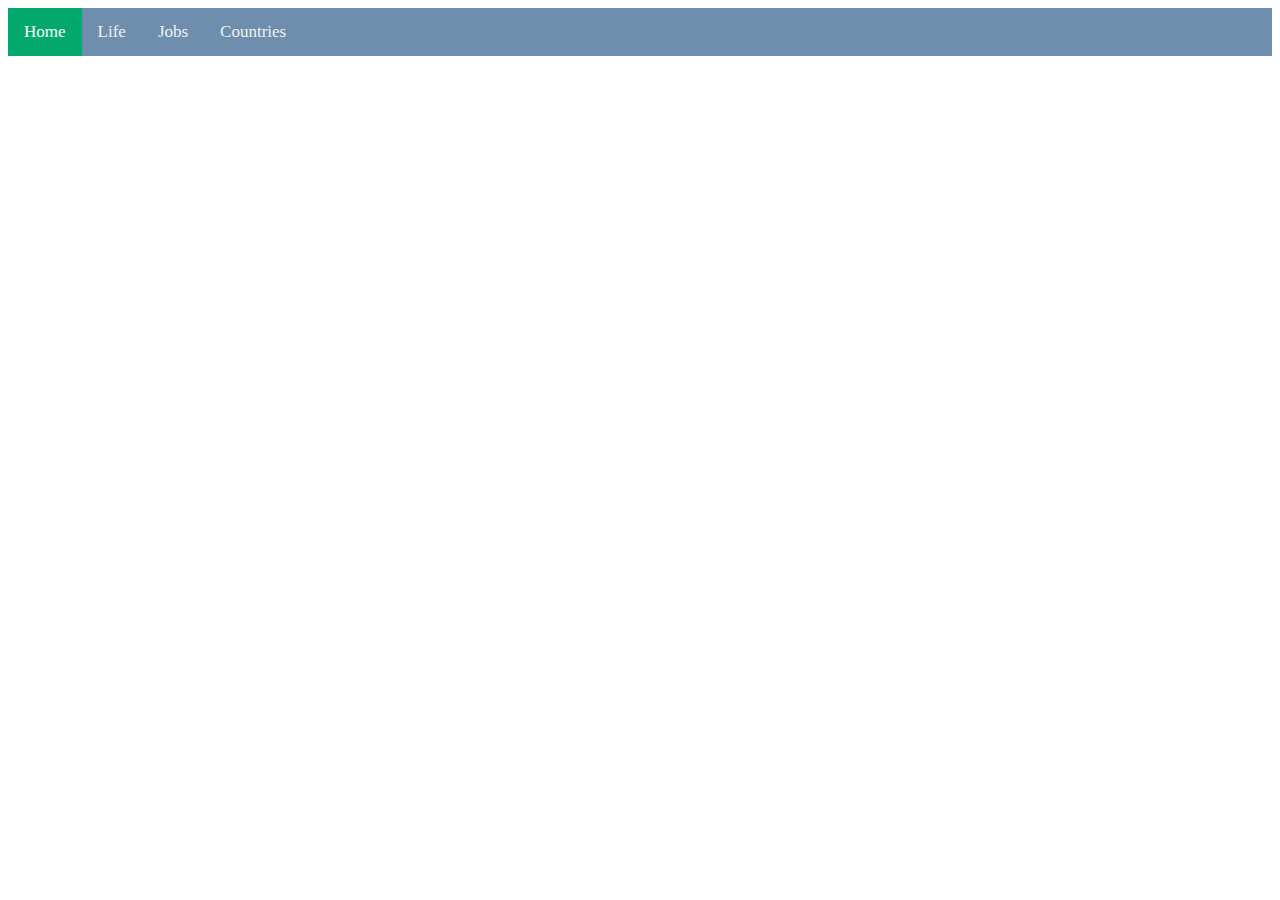
<file: old/index.html>
<!DOCTYPE html>
<html lang="en">
<head>
    <meta charset="UTF-8">
    <meta name="viewport" content="width=device-width, initial-scale=1.0">
    <title>Document</title>
    <link rel="stylesheet" href="styles.css">
</head>
<body>
    <div class="topnav">
        <a class="active" href="index.html">Home</a>
        <a href="subpages/life.html">Life</a>
        <a href="subpages/jobs.html">Jobs</a>
        <a href="subpages/countries.html">Countries</a>
      </div>
</body>
</html>
</file>
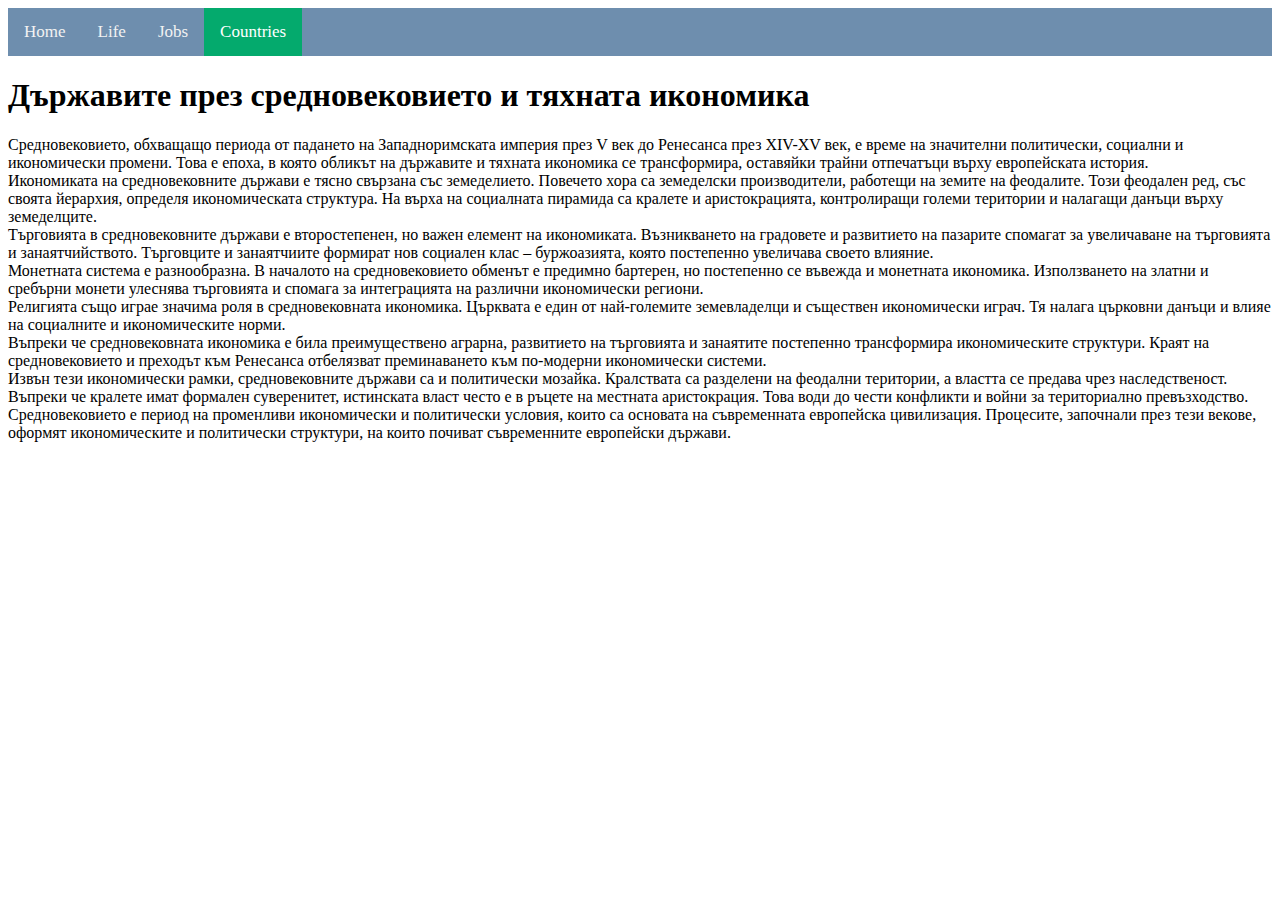
<file: subpages/countries.html>
<!DOCTYPE html>
<html lang="en">
<head>
    <meta charset="UTF-8">
    <meta name="viewport" content="width=device-width, initial-scale=1.0">
    <title>Document</title>
    <link rel="stylesheet" href="../styles.css">
</head>
<body>
    <div class="topnav">
        <a  href="../index.html">Home</a>
        <a href="life.html">Life</a>
        <a href="jobs.html">Jobs</a>
        <a class="active" href="countries.html">Countries</a>
      </div>
    <div>
        <h1>Държавите през средновековието и тяхната икономика</h1>    
    </div>
    <div>
        Средновековието, обхващащо периода от падането на Западноримската империя през V век до Ренесанса през XIV-XV век, е време на значителни политически, социални и икономически промени.
        Това е епоха, в която обликът на държавите и тяхната икономика се трансформира, оставяйки трайни отпечатъци върху европейската история.
    </div>
    <div>
        Икономиката на средновековните държави е тясно свързана със земеделието.
        Повечето хора са земеделски производители, работещи на земите на феодалите.
        Този феодален ред, със своята йерархия, определя икономическата структура.
        На върха на социалната пирамида са кралете и аристокрацията, контролиращи големи територии и налагащи данъци върху земеделците.
    </div>
    <div>
        Търговията в средновековните държави е второстепенен, но важен елемент на икономиката.
        Възникването на градовете и развитието на пазарите спомагат за увеличаване на търговията и занаятчийството.
        Търговците и занаятчиите формират нов социален клас – буржоазията, която постепенно увеличава своето влияние.
    </div>
    <div>
        Монетната система е разнообразна.
        В началото на средновековието обменът е предимно бартерен, но постепенно се въвежда и монетната икономика.
        Използването на златни и сребърни монети улеснява търговията и спомага за интеграцията на различни икономически региони.
    </div>
    <div>
        Религията също играе значима роля в средновековната икономика.
        Църквата е един от най-големите земевладелци и съществен икономически играч.
        Тя налага църковни данъци и влияе на социалните и икономическите норми.
    </div>
    <div>
        Въпреки че средновековната икономика е била преимуществено аграрна, развитието на търговията и занаятите постепенно трансформира икономическите структури.
        Краят на средновековието и преходът към Ренесанса отбелязват преминаването към по-модерни икономически системи.
    </div>
    <div>
        Извън тези икономически рамки, средновековните държави са и политически мозайка.
        Кралствата са разделени на феодални територии, а властта се предава чрез наследственост.
        Въпреки че кралете имат формален суверенитет, истинската власт често е в ръцете на местната аристокрация.
        Това води до чести конфликти и войни за териториално превъзходство.
    </div>
    <div>
        Средновековието е период на променливи икономически и политически условия, които са основата на съвременната европейска цивилизация.
        Процесите, започнали през тези векове, оформят икономическите и политически структури, на които почиват съвременните европейски държави.
    </div>
</body>
</html>
</file>
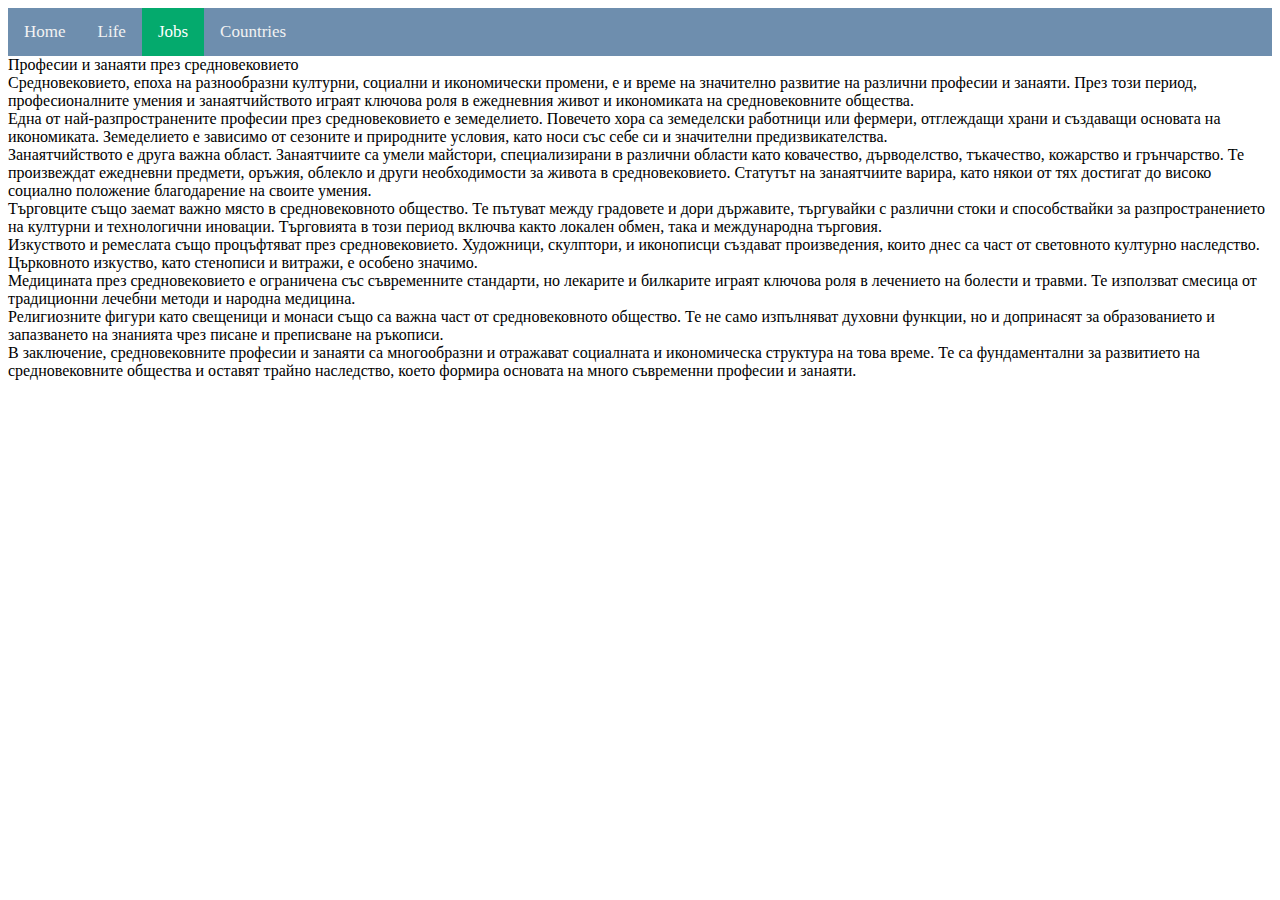
<file: subpages/jobs.html>
<!DOCTYPE html>
<html lang="en">
<head>
    <meta charset="UTF-8">
    <meta name="viewport" content="width=device-width, initial-scale=1.0">
    <title>Document</title>
    <link rel="stylesheet" href="../styles.css">
</head>
<body>
    <div class="topnav">
        <a  href="../index.html">Home</a>
        <a href="life.html">Life</a>
        <a class="active" href="jobs.html">Jobs</a>
        <a href="countries.html">Countries</a>
      </div>
    
    <div>Професии и занаяти през средновековието</div>
    <div>Средновековието, епоха на разнообразни културни, социални и икономически промени, е и време на значително развитие на различни професии и занаяти. 
        През този период, професионалните умения и занаятчийството играят ключова роля в ежедневния живот и икономиката на средновековните общества.
    </div>
    <div>Една от най-разпространените професии през средновековието е земеделието. Повечето хора са земеделски работници или фермери, отглеждащи храни и създаващи основата на икономиката.
        Земеделието е зависимо от сезоните и природните условия, като носи със себе си и значителни предизвикателства.
    </div>
    <div>Занаятчийството е друга важна област. Занаятчиите са умели майстори, специализирани в различни области като ковачество, дърводелство, тъкачество, кожарство и грънчарство.
        Те произвеждат ежедневни предмети, оръжия, облекло и други необходимости за живота в средновековието.
        Статутът на занаятчиите варира, като някои от тях достигат до високо социално положение благодарение на своите умения.
    </div>
    <div>Търговците също заемат важно място в средновековното общество. Те пътуват между градовете и дори държавите, 
        търгувайки с различни стоки и способствайки за разпространението на културни и технологични иновации.
        Търговията в този период включва както локален обмен, така и международна търговия.
    </div>
    <div>Изкуството и ремеслата също процъфтяват през средновековието. 
        Художници, скулптори, и иконописци създават произведения, които днес са част от световното културно наследство. 
        Църковното изкуство, като стенописи и витражи, е особено значимо.
    </div>
    <div>Медицината през средновековието е ограничена със съвременните стандарти,
        но лекарите и билкарите играят ключова роля в лечението на болести и травми.
        Те използват смесица от традиционни лечебни методи и народна медицина.
    </div>
    <div>Религиозните фигури като свещеници и монаси също са важна част от средновековното общество. 
        Те не само изпълняват духовни функции, но и допринасят за образованието и запазването на знанията чрез писане и преписване на ръкописи.
    </div>
    <div>В заключение, средновековните професии и занаяти са многообразни и отражават социалната и икономическа структура на това време.
        Те са фундаментални за развитието на средновековните общества и оставят трайно наследство, което формира основата на много съвременни професии и занаяти.
    </div>

</body>
</html>
</file>
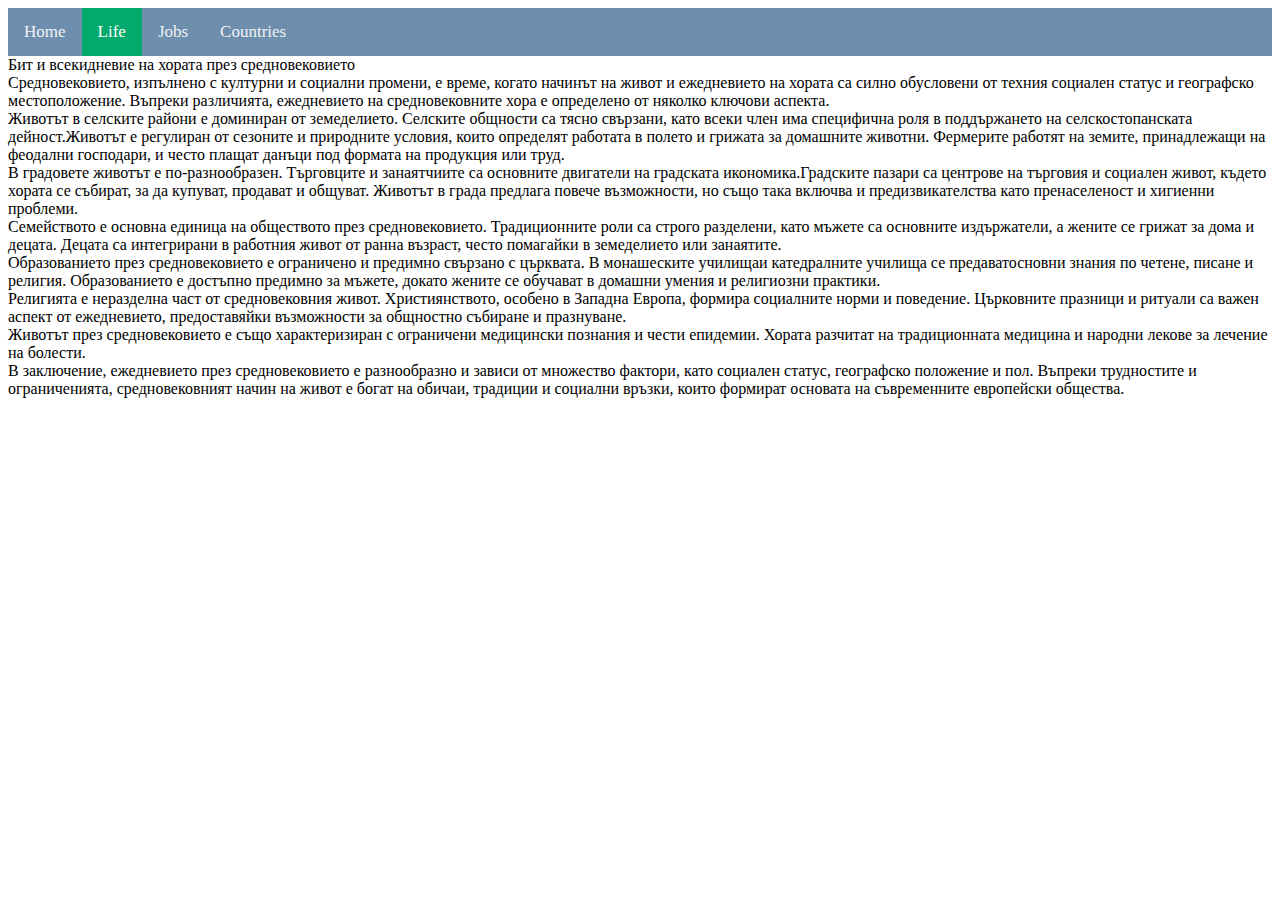
<file: subpages/life.html>
<!DOCTYPE html>
<html lang="en">
<head>
    <meta charset="UTF-8">
    <meta name="viewport" content="width=device-width, initial-scale=1.0">
    <title>Document</title>
    <link rel="stylesheet" href="../styles.css">
</head>
<body>
    <div class="topnav">
        <a  href="../index.html">Home</a>
        <a class="active" href="life.html">Life</a>
        <a href="jobs.html">Jobs</a>
        <a href="countries.html">Countries</a>
      </div>
    
    <div>Бит и всекидневие на хората през средновековието</div>

    <div>
        Средновековието, изпълнено с културни и социални промени, е време, когато начинът на живот и 
        ежедневието на хората са силно обусловени от техния социален статус и географско местоположение. 
        Въпреки различията, ежедневието на средновековните хора е определено от няколко ключови аспекта.
    </div>
    <div>
        Животът в селските райони е доминиран от земеделието. Селските общности са тясно свързани,
        като всеки член има специфична роля в поддържането на селскостопанската дейност.Животът е регулиран от сезоните и природните условия,
        които определят работата в полето и грижата за домашните животни. Фермерите работят на земите, принадлежащи на феодални господари, 
        и често плащат данъци под формата на продукция или труд.
    </div>
    <div>
        В градовете животът е по-разнообразен. Търговците и занаятчиите са основните двигатели на градската икономика.Градските пазари са центрове на търговия и социален живот,
        където хората се събират, за да купуват, продават и общуват. Животът в града предлага повече възможности, но също така включва и предизвикателства като пренаселеност и хигиенни проблеми.
    </div>
    <div>
        Семейството е основна единица на обществото през средновековието. Традиционните роли са строго разделени,
        като мъжете са основните издържатели, а жените се грижат за дома и децата.
        Децата са интегрирани в работния живот от ранна възраст, често помагайки в земеделието или занаятите.
    </div>
    <div>
        Образованието през средновековието е ограничено и предимно свързано с църквата.
        В монашеските училищаи катедралните училища се предаватосновни знания по четене, писане и религия.
        Образованието е достъпно предимно за мъжете, докато жените се обучават в домашни умения и религиозни практики.
    </div>
    <div>
        Религията е неразделна част от средновековния живот. Християнството, особено в Западна Европа, формира социалните норми и поведение.
        Църковните празници и ритуали са важен аспект от ежедневието, предоставяйки възможности за общностно събиране и празнуване.
    </div>
    <div>
        Животът през средновековието е също характеризиран с ограничени медицински познания и чести епидемии.
        Хората разчитат на традиционната медицина и народни лекове за лечение на болести.
    </div>
    <div>
        В заключение, ежедневието през средновековието е разнообразно и зависи от множество фактори, като социален статус, географско положение и пол.
        Въпреки трудностите и ограниченията, средновековният начин на живот е богат на обичаи, традиции и социални връзки,
        които формират основата на съвременните европейски общества.
    </div>
    

</body>
</html>
</file>
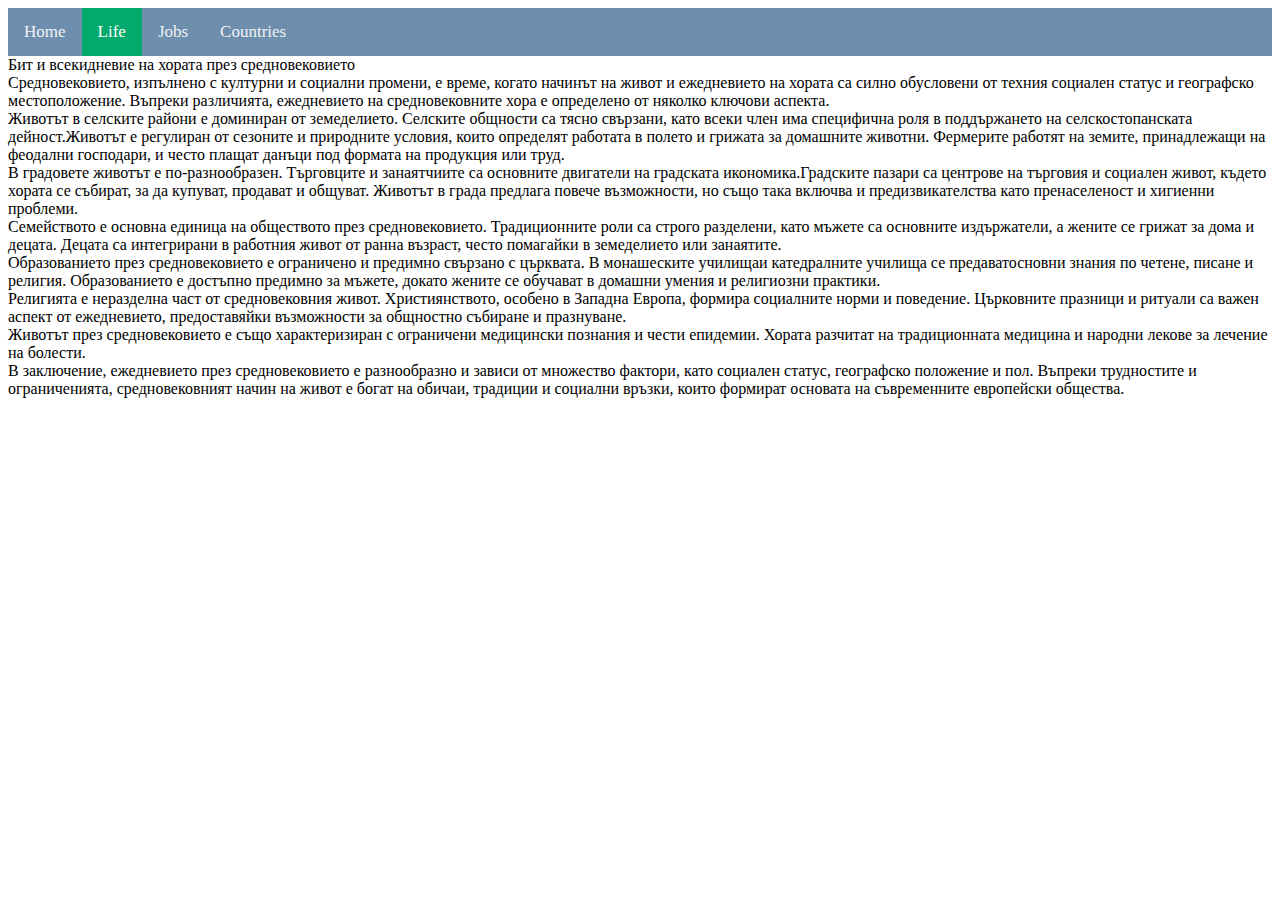
<file: old/subpages/life.html>
<!DOCTYPE html>
<html lang="en">
<head>
    <meta charset="UTF-8">
    <meta name="viewport" content="width=device-width, initial-scale=1.0">
    <title>Живот</title>
    <link rel="stylesheet" href="../styles.css">
</head>
<body>
    <div class="topnav">
        <a  href="../index.html">Home</a>
        <a class="active" href="life.html">Life</a>
        <a href="jobs.html">Jobs</a>
        <a href="countries.html">Countries</a>
      </div>
    
    <div>Бит и всекидневие на хората през средновековието</div>

    <div>
        Средновековието, изпълнено с културни и социални промени, е време, когато начинът на живот и 
        ежедневието на хората са силно обусловени от техния социален статус и географско местоположение. 
        Въпреки различията, ежедневието на средновековните хора е определено от няколко ключови аспекта.
    </div>
    <div>
        Животът в селските райони е доминиран от земеделието. Селските общности са тясно свързани,
        като всеки член има специфична роля в поддържането на селскостопанската дейност.Животът е регулиран от сезоните и природните условия,
        които определят работата в полето и грижата за домашните животни. Фермерите работят на земите, принадлежащи на феодални господари, 
        и често плащат данъци под формата на продукция или труд.
    </div>
    <div>
        В градовете животът е по-разнообразен. Търговците и занаятчиите са основните двигатели на градската икономика.Градските пазари са центрове на търговия и социален живот,
        където хората се събират, за да купуват, продават и общуват. Животът в града предлага повече възможности, но също така включва и предизвикателства като пренаселеност и хигиенни проблеми.
    </div>
    <div>
        Семейството е основна единица на обществото през средновековието. Традиционните роли са строго разделени,
        като мъжете са основните издържатели, а жените се грижат за дома и децата.
        Децата са интегрирани в работния живот от ранна възраст, често помагайки в земеделието или занаятите.
    </div>
    <div>
        Образованието през средновековието е ограничено и предимно свързано с църквата.
        В монашеските училищаи катедралните училища се предаватосновни знания по четене, писане и религия.
        Образованието е достъпно предимно за мъжете, докато жените се обучават в домашни умения и религиозни практики.
    </div>
    <div>
        Религията е неразделна част от средновековния живот. Християнството, особено в Западна Европа, формира социалните норми и поведение.
        Църковните празници и ритуали са важен аспект от ежедневието, предоставяйки възможности за общностно събиране и празнуване.
    </div>
    <div>
        Животът през средновековието е също характеризиран с ограничени медицински познания и чести епидемии.
        Хората разчитат на традиционната медицина и народни лекове за лечение на болести.
    </div>
    <div>
        В заключение, ежедневието през средновековието е разнообразно и зависи от множество фактори, като социален статус, географско положение и пол.
        Въпреки трудностите и ограниченията, средновековният начин на живот е богат на обичаи, традиции и социални връзки,
        които формират основата на съвременните европейски общества.
    </div>
    

</body>
</html>
</file>
<file: old/styles.css>
.topnav {
    background-color: #6E8EAE;
    overflow: hidden;
  }
  .topnav a {
    float: left;
    color: #f2f2f2;
    text-align: center;
    padding: 14px 16px;
    text-decoration: none;
    font-size: 17px;
  }
  .topnav a:hover {
    background-color: #ddd;
    color: black;
  }
  .topnav a.active {
    background-color: #04AA6D;
    color: white;
  }
</file>
<file: styles.css>
.topnav {
    background-color: #6E8EAE;
    overflow: hidden;
  }
  .topnav a {
    float: left;
    color: #f2f2f2;
    text-align: center;
    padding: 14px 16px;
    text-decoration: none;
    font-size: 17px;
  }
  .topnav a:hover {
    background-color: #ddd;
    color: black;
  }
  .topnav a.active {
    background-color: #04AA6D;
    color: white;
  }
</file>
